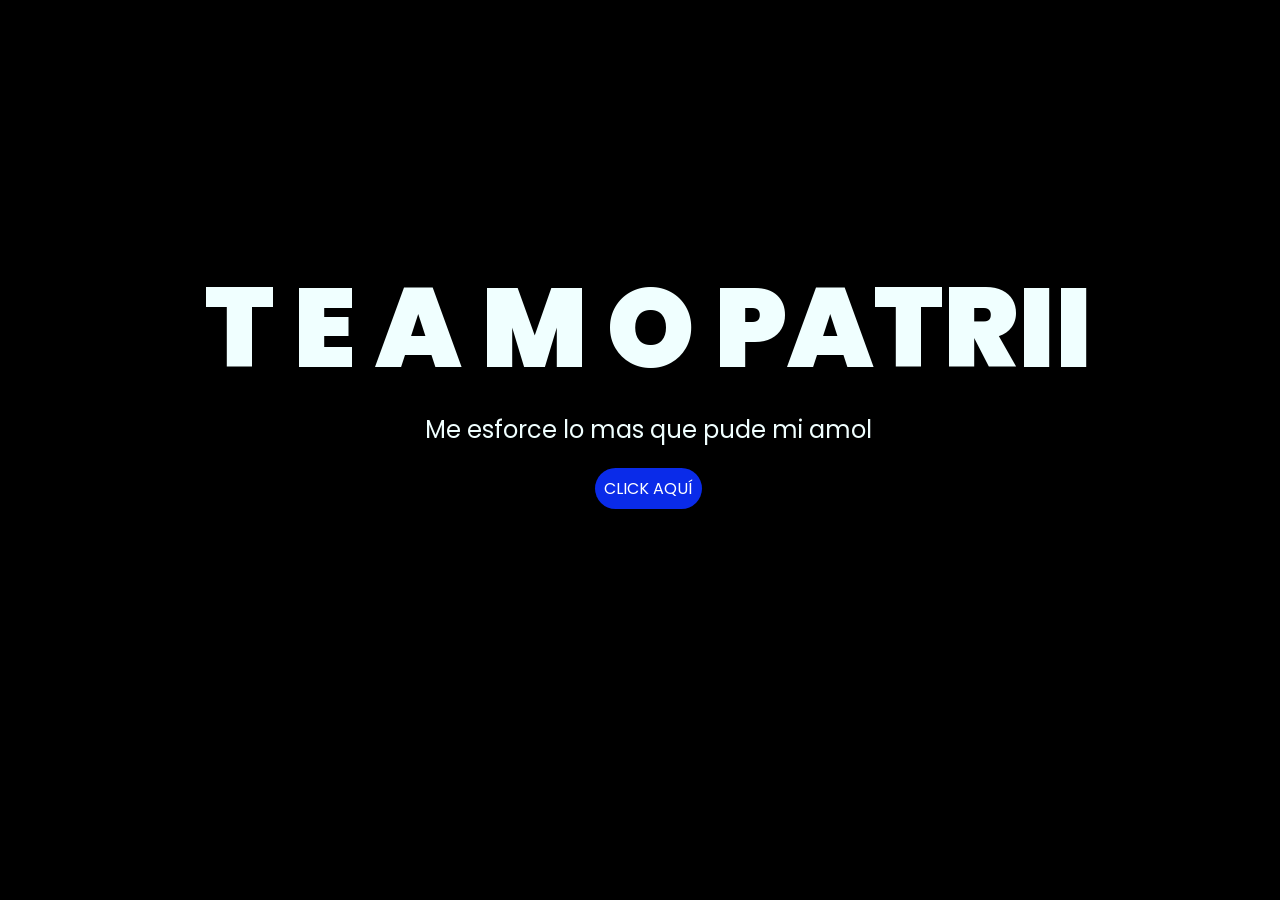
<file: index.html>
<!DOCTYPE html>
<html lang="es">

<head>
    <meta charset="UTF-8">
    <meta http-equiv="X-UA-Compatible" content="IE=edge">
    <meta name="viewport" content="width=device-width, initial-scale=1.0">
    <link rel="stylesheet" href="css/style.css">
    <link rel="icon" href="img/flowers.png" type="image/x-icon">
    <title>Flowers</title>
</head>

<body>
    <div class="greetings">
        <span>T</span>
        <span>E</span>
        <span>A</span>
        <span>M</span>
        <span>O</span>
        <span>PATRII</span>
    </div>
    <div class="description">
        <span>Me esforce lo mas que pude mi amol</span>
    </div>
    <div class="button">
        <button class="botones">
            <a href="flower.html" style="color: #fff;">CLICK AQUÍ</a>
        </button>
    </div>

</body>

</html>
</file>
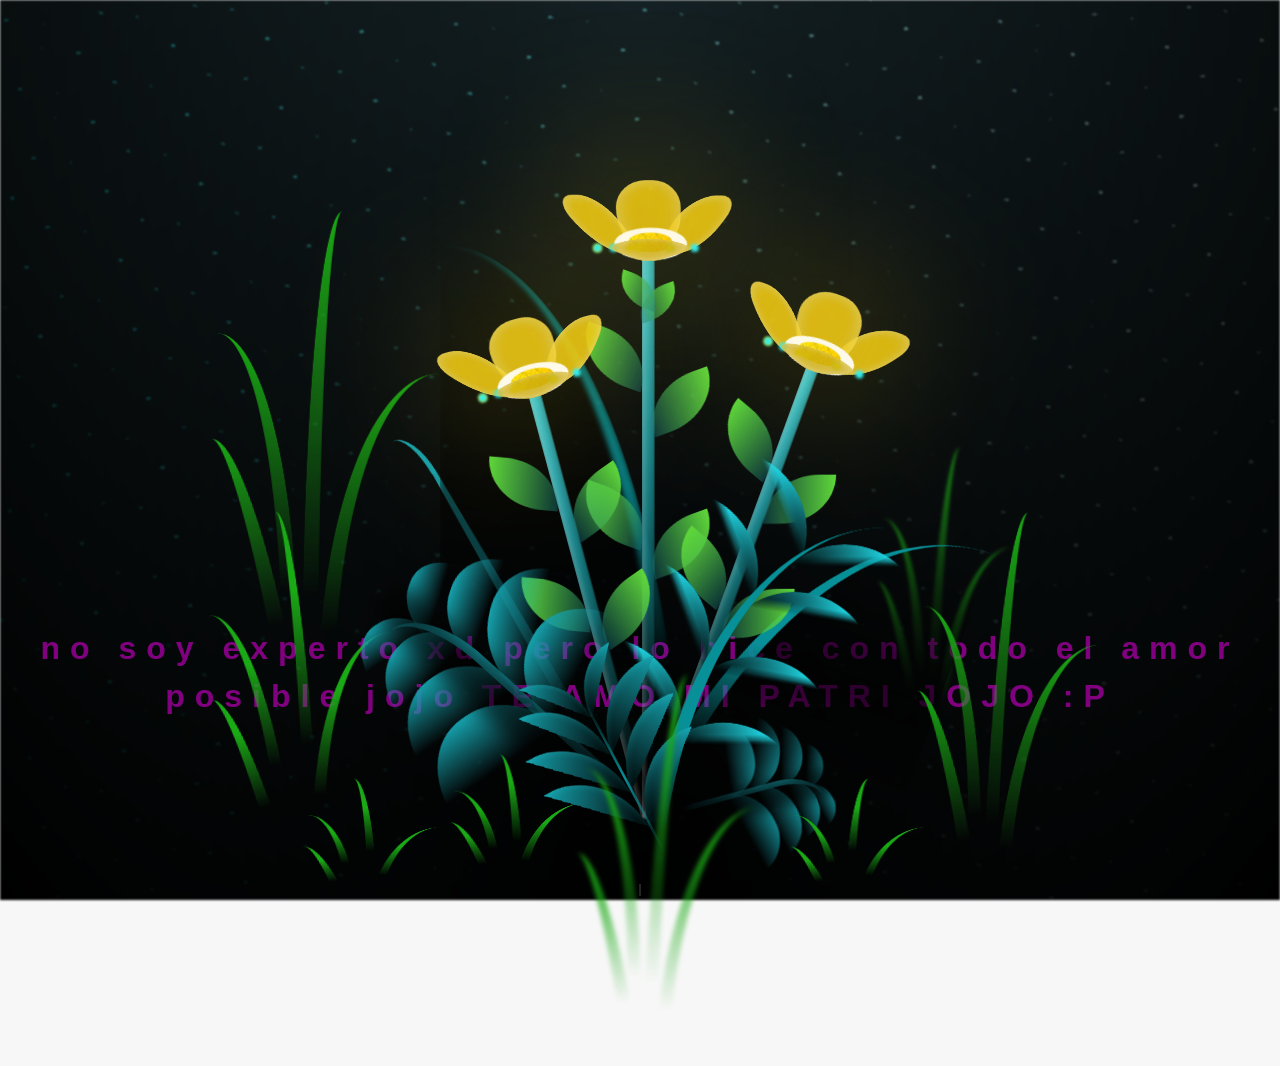
<file: flower.html>
l<!DOCTYPE html>
<html lang="es">
  <head>
    <meta charset="UTF-8" />
    <meta http-equiv="X-UA-Compatible" content="IE=edge" />
    <meta name="viewport" content="width=device-width, initial-scale=1.0" />
    <link rel="stylesheet" href="css/main.css" />
    <link rel="icon" href="img/flowers.png" type="image/x-icon" />
    <title>Flower</title>
  </head>
  <body class="container">
    <audio src="sound/ChristianBasso&HaienQiu-Flowers.mp3" autoplay></audio>
    <div id="lyrics">
     
    </div>
    <h1 class="titulo">no soy experto xd pero lo hice con todo el amor posible jojo TE AMO MI PATRI JOJO :P</h1>
  
    <div class="night"></div>
    <div class="flowers">
      <div class="flower flower--1">
        <div class="flower__leafs flower__leafs--1">
          <div class="flower__leaf flower__leaf--1"></div>
          <div class="flower__leaf flower__leaf--2"></div>
          <div class="flower__leaf flower__leaf--3"></div>
          <div class="flower__leaf flower__leaf--4"></div>
          <div class="flower__white-circle"></div>

          <div class="flower__light flower__light--1"></div>
          <div class="flower__light flower__light--2"></div>
          <div class="flower__light flower__light--3"></div>
          <div class="flower__light flower__light--4"></div>
          <div class="flower__light flower__light--5"></div>
          <div class="flower__light flower__light--6"></div>
          <div class="flower__light flower__light--7"></div>
          <div class="flower__light flower__light--8"></div>
        </div>
        <div class="flower__line">
          <div class="flower__line__leaf flower__line__leaf--1"></div>
          <div class="flower__line__leaf flower__line__leaf--2"></div>
          <div class="flower__line__leaf flower__line__leaf--3"></div>
          <div class="flower__line__leaf flower__line__leaf--4"></div>
          <div class="flower__line__leaf flower__line__leaf--5"></div>
          <div class="flower__line__leaf flower__line__leaf--6"></div>
        </div>
      </div>

      <div class="flower flower--2">
        <div class="flower__leafs flower__leafs--2">
          <div class="flower__leaf flower__leaf--1"></div>
          <div class="flower__leaf flower__leaf--2"></div>
          <div class="flower__leaf flower__leaf--3"></div>
          <div class="flower__leaf flower__leaf--4"></div>
          <div class="flower__white-circle"></div>

          <div class="flower__light flower__light--1"></div>
          <div class="flower__light flower__light--2"></div>
          <div class="flower__light flower__light--3"></div>
          <div class="flower__light flower__light--4"></div>
          <div class="flower__light flower__light--5"></div>
          <div class="flower__light flower__light--6"></div>
          <div class="flower__light flower__light--7"></div>
          <div class="flower__light flower__light--8"></div>
        </div>
        <div class="flower__line">
          <div class="flower__line__leaf flower__line__leaf--1"></div>
          <div class="flower__line__leaf flower__line__leaf--2"></div>
          <div class="flower__line__leaf flower__line__leaf--3"></div>
          <div class="flower__line__leaf flower__line__leaf--4"></div>
        </div>
      </div>

      <div class="flower flower--3">
        <div class="flower__leafs flower__leafs--3">
          <div class="flower__leaf flower__leaf--1"></div>
          <div class="flower__leaf flower__leaf--2"></div>
          <div class="flower__leaf flower__leaf--3"></div>
          <div class="flower__leaf flower__leaf--4"></div>
          <div class="flower__white-circle"></div>

          <div class="flower__light flower__light--1"></div>
          <div class="flower__light flower__light--2"></div>
          <div class="flower__light flower__light--3"></div>
          <div class="flower__light flower__light--4"></div>
          <div class="flower__light flower__light--5"></div>
          <div class="flower__light flower__light--6"></div>
          <div class="flower__light flower__light--7"></div>
          <div class="flower__light flower__light--8"></div>
        </div>
        <div class="flower__line">
          <div class="flower__line__leaf flower__line__leaf--1"></div>
          <div class="flower__line__leaf flower__line__leaf--2"></div>
          <div class="flower__line__leaf flower__line__leaf--3"></div>
          <div class="flower__line__leaf flower__line__leaf--4"></div>
        </div>
      </div>

      <div class="grow-ans" style="--d: 1.2s">
        <div class="flower__g-long">
          <div class="flower__g-long__top"></div>
          <div class="flower__g-long__bottom"></div>
        </div>
      </div>

      <div class="growing-grass">
        <div class="flower__grass flower__grass--1">
          <div class="flower__grass--top"></div>
          <div class="flower__grass--bottom"></div>
          <div class="flower__grass__leaf flower__grass__leaf--1"></div>
          <div class="flower__grass__leaf flower__grass__leaf--2"></div>
          <div class="flower__grass__leaf flower__grass__leaf--3"></div>
          <div class="flower__grass__leaf flower__grass__leaf--4"></div>
          <div class="flower__grass__leaf flower__grass__leaf--5"></div>
          <div class="flower__grass__leaf flower__grass__leaf--6"></div>
          <div class="flower__grass__leaf flower__grass__leaf--7"></div>
          <div class="flower__grass__leaf flower__grass__leaf--8"></div>
          <div class="flower__grass__overlay"></div>
        </div>
      </div>

      <div class="growing-grass">
        <div class="flower__grass flower__grass--2">
          <div class="flower__grass--top"></div>
          <div class="flower__grass--bottom"></div>
          <div class="flower__grass__leaf flower__grass__leaf--1"></div>
          <div class="flower__grass__leaf flower__grass__leaf--2"></div>
          <div class="flower__grass__leaf flower__grass__leaf--3"></div>
          <div class="flower__grass__leaf flower__grass__leaf--4"></div>
          <div class="flower__grass__leaf flower__grass__leaf--5"></div>
          <div class="flower__grass__leaf flower__grass__leaf--6"></div>
          <div class="flower__grass__leaf flower__grass__leaf--7"></div>
          <div class="flower__grass__leaf flower__grass__leaf--8"></div>
          <div class="flower__grass__overlay"></div>
        </div>
      </div>

      <div class="grow-ans" style="--d: 2.4s">
        <div class="flower__g-right flower__g-right--1">
          <div class="leaf"></div>
        </div>
      </div>

      <div class="grow-ans" style="--d: 2.8s">
        <div class="flower__g-right flower__g-right--2">
          <div class="leaf"></div>
        </div>
      </div>

      <div class="grow-ans" style="--d: 2.8s">
        <div class="flower__g-front">
          <div
            class="flower__g-front__leaf-wrapper flower__g-front__leaf-wrapper--1"
          >
            <div class="flower__g-front__leaf"></div>
          </div>
          <div
            class="flower__g-front__leaf-wrapper flower__g-front__leaf-wrapper--2"
          >
            <div class="flower__g-front__leaf"></div>
          </div>
          <div
            class="flower__g-front__leaf-wrapper flower__g-front__leaf-wrapper--3"
          >
            <div class="flower__g-front__leaf"></div>
          </div>
          <div
            class="flower__g-front__leaf-wrapper flower__g-front__leaf-wrapper--4"
          >
            <div class="flower__g-front__leaf"></div>
          </div>
          <div
            class="flower__g-front__leaf-wrapper flower__g-front__leaf-wrapper--5"
          >
            <div class="flower__g-front__leaf"></div>
          </div>
          <div
            class="flower__g-front__leaf-wrapper flower__g-front__leaf-wrapper--6"
          >
            <div class="flower__g-front__leaf"></div>
          </div>
          <div
            class="flower__g-front__leaf-wrapper flower__g-front__leaf-wrapper--7"
          >
            <div class="flower__g-front__leaf"></div>
          </div>
          <div
            class="flower__g-front__leaf-wrapper flower__g-front__leaf-wrapper--8"
          >
            <div class="flower__g-front__leaf"></div>
          </div>
          <div class="flower__g-front__line"></div>
        </div>
      </div>

      <div class="grow-ans" style="--d: 3.2s">
        <div class="flower__g-fr">
          <div class="leaf"></div>
          <div class="flower__g-fr__leaf flower__g-fr__leaf--1"></div>
          <div class="flower__g-fr__leaf flower__g-fr__leaf--2"></div>
          <div class="flower__g-fr__leaf flower__g-fr__leaf--3"></div>
          <div class="flower__g-fr__leaf flower__g-fr__leaf--4"></div>
          <div class="flower__g-fr__leaf flower__g-fr__leaf--5"></div>
          <div class="flower__g-fr__leaf flower__g-fr__leaf--6"></div>
          <div class="flower__g-fr__leaf flower__g-fr__leaf--7"></div>
          <div class="flower__g-fr__leaf flower__g-fr__leaf--8"></div>
        </div>
      </div>

      <div class="long-g long-g--0">
        <div class="grow-ans" style="--d: 3s">
          <div class="leaf leaf--0"></div>
        </div>
        <div class="grow-ans" style="--d: 2.2s">
          <div class="leaf leaf--1"></div>
        </div>
        <div class="grow-ans" style="--d: 3.4s">
          <div class="leaf leaf--2"></div>
        </div>
        <div class="grow-ans" style="--d: 3.6s">
          <div class="leaf leaf--3"></div>
        </div>
      </div>

      <div class="long-g long-g--1">
        <div class="grow-ans" style="--d: 3.6s">
          <div class="leaf leaf--0"></div>
        </div>
        <div class="grow-ans" style="--d: 3.8s">
          <div class="leaf leaf--1"></div>
        </div>
        <div class="grow-ans" style="--d: 4s">
          <div class="leaf leaf--2"></div>
        </div>
        <div class="grow-ans" style="--d: 4.2s">
          <div class="leaf leaf--3"></div>
        </div>
      </div>

      <div class="long-g long-g--2">
        <div class="grow-ans" style="--d: 4s">
          <div class="leaf leaf--0"></div>
        </div>
        <div class="grow-ans" style="--d: 4.2s">
          <div class="leaf leaf--1"></div>
        </div>
        <div class="grow-ans" style="--d: 4.4s">
          <div class="leaf leaf--2"></div>
        </div>
        <div class="grow-ans" style="--d: 4.6s">
          <div class="leaf leaf--3"></div>
        </div>
      </div>

      <div class="long-g long-g--3">
        <div class="grow-ans" style="--d: 4s">
          <div class="leaf leaf--0"></div>
        </div>
        <div class="grow-ans" style="--d: 4.2s">
          <div class="leaf leaf--1"></div>
        </div>
        <div class="grow-ans" style="--d: 3s">
          <div class="leaf leaf--2"></div>
        </div>
        <div class="grow-ans" style="--d: 3.6s">
          <div class="leaf leaf--3"></div>
        </div>
      </div>

      <div class="long-g long-g--4">
        <div class="grow-ans" style="--d: 4s">
          <div class="leaf leaf--0"></div>
        </div>
        <div class="grow-ans" style="--d: 4.2s">
          <div class="leaf leaf--1"></div>
        </div>
        <div class="grow-ans" style="--d: 3s">
          <div class="leaf leaf--2"></div>
        </div>
        <div class="grow-ans" style="--d: 3.6s">
          <div class="leaf leaf--3"></div>
        </div>
      </div>

      <div class="long-g long-g--5">
        <div class="grow-ans" style="--d: 4s">
          <div class="leaf leaf--0"></div>
        </div>
        <div class="grow-ans" style="--d: 4.2s">
          <div class="leaf leaf--1"></div>
        </div>
        <div class="grow-ans" style="--d: 3s">
          <div class="leaf leaf--2"></div>
        </div>
        <div class="grow-ans" style="--d: 3.6s">
          <div class="leaf leaf--3"></div>
        </div>
      </div>

      <div class="long-g long-g--6">
        <div class="grow-ans" style="--d: 4.2s">
          <div class="leaf leaf--0"></div>
        </div>
        <div class="grow-ans" style="--d: 4.4s">
          <div class="leaf leaf--1"></div>
        </div>
        <div class="grow-ans" style="--d: 4.6s">
          <div class="leaf leaf--2"></div>
        </div>
        <div class="grow-ans" style="--d: 4.8s">
          <div class="leaf leaf--3"></div>
        </div>
      </div>

      <div class="long-g long-g--7">
        <div class="grow-ans" style="--d: 3s">
          <div class="leaf leaf--0"></div>
        </div>
        <div class="grow-ans" style="--d: 3.2s">
          <div class="leaf leaf--1"></div>
        </div>
        <div class="grow-ans" style="--d: 3.5s">
          <div class="leaf leaf--2"></div>
        </div>
        <div class="grow-ans" style="--d: 3.6s">
          <div class="leaf leaf--3"></div>
        </div>
      </div>
    </div>
    <script src="anim.js"></script>
    <script src="main.js"></script>
  </body>
</html>
</file>
<file: css/style.css>
@import url('https://fonts.googleapis.com/css2?family=Poppins:ital,wght@0,500;1,900&display=swap');
*{
    font-family: 'Poppins',cursive;
}
body{
    color: azure;
    width: 100%;
    height: 82vh;
    display: flex;
    flex-direction: column;
    align-items: center;
    justify-content: center;
    background-color: black;
    /* padding-top: -30; */
}

.botones{
    padding: 9px;
    border-radius: 80px;
    background-color: transparent;
    border: none;
}

.botones a{
    background-color: #0a2be9;
    padding: 9px;
    border-radius: 80px;
    -webkit-border-radius: 80px;
    -moz-border-radius: 80px;
    -ms-border-radius: 80px;
    -o-border-radius: 80px;

}

.botones a:focus{
    background-color: rgb(50, 194, 194);
}

.greetings{
    font-size: 7rem;
    font-weight: 900;
}
.greetings > span{
    animation: glow 2.5s ease-in-out infinite;
}
@keyframes glow{
    0%, 100%{
        color: #fff;
        text-shadow: 0 0 12px #a741c0, 0 0 50px #a741c0, 0 0 100px #a741c0;
    }
    10%, 90%{
        color: #111;
        text-shadow: none;
    }
}
.greetings > span:nth-child(2){
    animation-delay: .2s ;
}
.greetings > span:nth-child(3){
    animation-delay: .4s ;
}
.greetings > span:nth-child(4){
    animation-delay: .6s;
}
.greetings > span:nth-child(5){
    animation-delay: .8s;
}
.greetings > span:nth-child(6){
    animation-delay: 1s;
}
.greetings > span:nth-child(7){
    animation-delay: 1.3s;
}
.greetings > span:nth-child(8){
    animation-delay: 1.5s;
}    
.greetings > span:nth-child(9){
    animation-delay: 1.7s;
}    
.description{
    font-size: 1.5rem;
    margin-bottom: 20px;
}

.button a{
    text-decoration: none;
    font-size: 1rem;
    color: #111;
}

@media screen and (max-width:574px){
    .greetings{
        display: block;
        font-size: 4rem;
        font-weight: 800;
        text-align: center;
    }
    .description{
        font-size: 2rem;
    }
    
    .button a{
        font-size: 1rem;
    }
}
</file>
<file: css/main.css>
*,
*::after,
*::before {
  padding: 0;
  margin: 0;
  box-sizing: border-box;
}

:root {
  --dark-color: #000;
}

body {
  display: flex;
  align-items: flex-end;
  justify-content: center;
  min-height: 100vh;
  background-color: var(--dark-color);
  overflow: hidden;
  perspective: 1000px;
}

#lyrics {
  font-size: 28px;
  font-family: "Franklin Gothic Medium", "Arial Narrow", Arial, sans-serif;
  color: white;
  position: absolute;
  margin-bottom: 20%;
  z-index: 1;
  font-weight: bold;
  letter-spacing: 4px;
}
@media only screen and (max-width: 600px) {
  /* Estilos específicos para dispositivos con un ancho máximo de 600px */
  #lyrics {
      font-size: 14px; /* Reduce el tamaño del texto para dispositivos más pequeños */
      margin-bottom: 530px;
      letter-spacing: 3px;
  }

}
.titulo {
  margin-bottom: 180px;
  font-family: "Arial Narrow", Arial, sans-serif;
  color: purple;
  position: absolute;
  font-weight: bold;
  letter-spacing: 10px;
  opacity: 0;
  animation: fadeIn 3s ease-in-out forwards;
  text-align: center;
}
@keyframes fadeIn {
  from {
    opacity: 0;
  }
  to {
    opacity: 1;
  }
}

.night {
  z-index: -1;
  position: absolute;
  left: 50%;
  top: 0;
  transform: translateX(-50%);
  width: 100%;
  height: 100%;
  filter: blur(0.1vmin);
  background-image: radial-gradient(
      ellipse at top,
      transparent 0%,
      var(--dark-color)
    ),
    radial-gradient(
      ellipse at bottom,
      var(--dark-color),
      rgba(145, 233, 255, 0.2)
    ),
    repeating-linear-gradient(
      220deg,
      rgb(0, 0, 0) 0px,
      rgb(0, 0, 0) 19px,
      transparent 19px,
      transparent 22px
    ),
    repeating-linear-gradient(
      189deg,
      rgb(0, 0, 0) 0px,
      rgb(0, 0, 0) 19px,
      transparent 19px,
      transparent 22px
    ),
    repeating-linear-gradient(
      148deg,
      rgb(0, 0, 0) 0px,
      rgb(0, 0, 0) 19px,
      transparent 19px,
      transparent 22px
    ),
    linear-gradient(90deg, rgb(0, 255, 250), rgb(240, 240, 240));
}

.flowers {
  position: relative;
  transform: scale(0.9);
  /*margin-bottom: 100px;
  */
}

@media only screen and (max-width: 600px) {
  /* Estilos específicos para dispositivos con un ancho máximo de 600px */
.flowers {
      font-size: 14px;
      margin-bottom: 35%;
      letter-spacing: 3px;
      transform: scale(1.0);
}

}

.flower {
  position: absolute;
  bottom: 10vmin;
  transform-origin: bottom center;
  z-index: 10;
  --fl-speed: 0.8s;
}
.flower--1 {
  -webkit-animation: moving-flower-1 4s linear infinite;
  animation: moving-flower-1 4s linear infinite;
}
.flower--1 .flower__line {
  height: 70vmin;
  -webkit-animation-delay: 0.3s;
  animation-delay: 0.3s;
}
.flower--1 .flower__line__leaf--1 {
  -webkit-animation: blooming-leaf-right var(--fl-speed) 1.6s backwards;
  animation: blooming-leaf-right var(--fl-speed) 1.6s backwards;
}
.flower--1 .flower__line__leaf--2 {
  -webkit-animation: blooming-leaf-right var(--fl-speed) 1.4s backwards;
  animation: blooming-leaf-right var(--fl-speed) 1.4s backwards;
}
.flower--1 .flower__line__leaf--3 {
  -webkit-animation: blooming-leaf-left var(--fl-speed) 1.2s backwards;
  animation: blooming-leaf-left var(--fl-speed) 1.2s backwards;
}
.flower--1 .flower__line__leaf--4 {
  -webkit-animation: blooming-leaf-left var(--fl-speed) 1s backwards;
  animation: blooming-leaf-left var(--fl-speed) 1s backwards;
}
.flower--1 .flower__line__leaf--5 {
  -webkit-animation: blooming-leaf-right var(--fl-speed) 1.8s backwards;
  animation: blooming-leaf-right var(--fl-speed) 1.8s backwards;
}
.flower--1 .flower__line__leaf--6 {
  -webkit-animation: blooming-leaf-left var(--fl-speed) 2s backwards;
  animation: blooming-leaf-left var(--fl-speed) 2s backwards;
}
.flower--2 {
  left: 50%;
  transform: rotate(20deg);
  -webkit-animation: moving-flower-2 4s linear infinite;
  animation: moving-flower-2 4s linear infinite;
}
.flower--2 .flower__line {
  height: 60vmin;
  -webkit-animation-delay: 0.6s;
  animation-delay: 0.6s;
}
.flower--2 .flower__line__leaf--1 {
  -webkit-animation: blooming-leaf-right var(--fl-speed) 1.9s backwards;
  animation: blooming-leaf-right var(--fl-speed) 1.9s backwards;
}
.flower--2 .flower__line__leaf--2 {
  -webkit-animation: blooming-leaf-right var(--fl-speed) 1.7s backwards;
  animation: blooming-leaf-right var(--fl-speed) 1.7s backwards;
}
.flower--2 .flower__line__leaf--3 {
  -webkit-animation: blooming-leaf-left var(--fl-speed) 1.5s backwards;
  animation: blooming-leaf-left var(--fl-speed) 1.5s backwards;
}
.flower--2 .flower__line__leaf--4 {
  -webkit-animation: blooming-leaf-left var(--fl-speed) 1.3s backwards;
  animation: blooming-leaf-left var(--fl-speed) 1.3s backwards;
}
.flower--3 {
  left: 50%;
  transform: rotate(-15deg);
  -webkit-animation: moving-flower-3 4s linear infinite;
  animation: moving-flower-3 4s linear infinite;
}
.flower--3 .flower__line {
  -webkit-animation-delay: 0.9s;
  animation-delay: 0.9s;
}
.flower--3 .flower__line__leaf--1 {
  -webkit-animation: blooming-leaf-right var(--fl-speed) 2.5s backwards;
  animation: blooming-leaf-right var(--fl-speed) 2.5s backwards;
}
.flower--3 .flower__line__leaf--2 {
  -webkit-animation: blooming-leaf-right var(--fl-speed) 2.3s backwards;
  animation: blooming-leaf-right var(--fl-speed) 2.3s backwards;
}
.flower--3 .flower__line__leaf--3 {
  -webkit-animation: blooming-leaf-left var(--fl-speed) 2.1s backwards;
  animation: blooming-leaf-left var(--fl-speed) 2.1s backwards;
}
.flower--3 .flower__line__leaf--4 {
  -webkit-animation: blooming-leaf-left var(--fl-speed) 1.9s backwards;
  animation: blooming-leaf-left var(--fl-speed) 1.9s backwards;
}
.flower__leafs {
  position: relative;
  -webkit-animation: blooming-flower 2s backwards;
  animation: blooming-flower 2s backwards;
}
.flower__leafs--1 {
  -webkit-animation-delay: 1.1s;
  animation-delay: 1.1s;
}
.flower__leafs--2 {
  -webkit-animation-delay: 1.4s;
  animation-delay: 1.4s;
}
.flower__leafs--3 {
  -webkit-animation-delay: 1.7s;
  animation-delay: 1.7s;
}
.flower__leafs::after {
  content: "";
  position: absolute;
  left: 0;
  top: 0;
  transform: translate(-50%, -100%);
  width: 8vmin;
  height: 8vmin;
  background-color: #EDC711;
  /* background-color: #e148dd; */
  filter: blur(10vmin);
}
.flower__leaf {
  position: absolute;
  bottom: 0;
  left: 50%;
  width: 8vmin;
  height: 11vmin;
  border-radius: 51% 49% 47% 53%/44% 45% 55% 69%;
  background-color: #EDC711;
  background-color: #EDC711;
  transform-origin: bottom center;
  opacity: 0.9;
  box-shadow: inset 0 0 2vmin rgba(255, 255, 255, 0.5);
}
.flower__leaf--1 {
  transform: translate(-10%, 1%) rotateY(40deg) rotateX(-50deg);
}
.flower__leaf--2 {
  transform: translate(-50%, -4%) rotateX(40deg);
}
.flower__leaf--3 {
  transform: translate(-90%, 0%) rotateY(45deg) rotateX(50deg);
}
.flower__leaf--4 {
  width: 8vmin;
  height: 8vmin;
  transform-origin: bottom left;
  border-radius: 4vmin 10vmin 4vmin 4vmin;
  transform: translate(0%, 18%) rotateX(70deg) rotate(-43deg);
  background-color: #CCAA0C;
  z-index: 1;
  opacity: 0.8;
}
.flower__white-circle {
  position: absolute;
  left: -3.5vmin;
  top: -3vmin;
  width: 9vmin;
  height: 4vmin;
  border-radius: 50%;
  background-color: #fff;
}
.flower__white-circle::after {
  content: "";
  position: absolute;
  left: 50%;
  top: 45%;
  transform: translate(-50%, -50%);
  width: 60%;
  height: 60%;
  border-radius: inherit;
  background-image: repeating-linear-gradient(
      135deg,
      rgba(0, 0, 0, 0.03) 0px,
      rgba(0, 0, 0, 0.03) 1px,
      transparent 1px,
      transparent 12px
    ),
    repeating-linear-gradient(
      45deg,
      rgba(0, 0, 0, 0.03) 0px,
      rgba(0, 0, 0, 0.03) 1px,
      transparent 1px,
      transparent 12px
    ),
    repeating-linear-gradient(
      67.5deg,
      rgba(0, 0, 0, 0.03) 0px,
      rgba(0, 0, 0, 0.03) 1px,
      transparent 1px,
      transparent 12px
    ),
    repeating-linear-gradient(
      135deg,
      rgba(0, 0, 0, 0.03) 0px,
      rgba(0, 0, 0, 0.03) 1px,
      transparent 1px,
      transparent 12px
    ),
    repeating-linear-gradient(
      45deg,
      rgba(0, 0, 0, 0.03) 0px,
      rgba(0, 0, 0, 0.03) 1px,
      transparent 1px,
      transparent 12px
    ),
    repeating-linear-gradient(
      112.5deg,
      rgba(0, 0, 0, 0.03) 0px,
      rgba(0, 0, 0, 0.03) 1px,
      transparent 1px,
      transparent 12px
    ),
    repeating-linear-gradient(
      112.5deg,
      rgba(0, 0, 0, 0.03) 0px,
      rgba(0, 0, 0, 0.03) 1px,
      transparent 1px,
      transparent 12px
    ),
    repeating-linear-gradient(
      45deg,
      rgba(0, 0, 0, 0.03) 0px,
      rgba(0, 0, 0, 0.03) 1px,
      transparent 1px,
      transparent 12px
    ),
    repeating-linear-gradient(
      22.5deg,
      rgba(0, 0, 0, 0.03) 0px,
      rgba(0, 0, 0, 0.03) 1px,
      transparent 1px,
      transparent 12px
    ),
    repeating-linear-gradient(
      45deg,
      rgba(0, 0, 0, 0.03) 0px,
      rgba(0, 0, 0, 0.03) 1px,
      transparent 1px,
      transparent 12px
    ),
    repeating-linear-gradient(
      22.5deg,
      rgba(0, 0, 0, 0.03) 0px,
      rgba(0, 0, 0, 0.03) 1px,
      transparent 1px,
      transparent 12px
    ),
    repeating-linear-gradient(
      135deg,
      rgba(0, 0, 0, 0.03) 0px,
      rgba(0, 0, 0, 0.03) 1px,
      transparent 1px,
      transparent 12px
    ),
    repeating-linear-gradient(
      157.5deg,
      rgba(0, 0, 0, 0.03) 0px,
      rgba(0, 0, 0, 0.03) 1px,
      transparent 1px,
      transparent 12px
    ),
    repeating-linear-gradient(
      67.5deg,
      rgba(0, 0, 0, 0.03) 0px,
      rgba(0, 0, 0, 0.03) 1px,
      transparent 1px,
      transparent 12px
    ),
    repeating-linear-gradient(
      67.5deg,
      rgba(0, 0, 0, 0.03) 0px,
      rgba(0, 0, 0, 0.03) 1px,
      transparent 1px,
      transparent 12px
    ),
    linear-gradient(90deg, rgb(255, 235, 18), rgb(255, 206, 0));
}
.flower__line {
  height: 55vmin;
  width: 1.5vmin;
  background-image: linear-gradient(
      to left,
      rgba(0, 0, 0, 0.2),
      transparent,
      rgba(255, 255, 255, 0.2)
    ),
    linear-gradient(to top, transparent 10%, #14757a, #39c6d6);
  box-shadow: inset 0 0 2px rgba(0, 0, 0, 0.5);
  -webkit-animation: grow-flower-tree 4s backwards;
  animation: grow-flower-tree 4s backwards;
}
.flower__line__leaf {
  --w: 7vmin;
  --h: calc(var(--w) + 2vmin);
  position: absolute;
  top: 20%;
  left: 90%;
  width: var(--w);
  height: var(--h);
  border-top-right-radius: var(--h);
  border-bottom-left-radius: var(--h);
  background-image: linear-gradient(to top, rgba(20, 117, 122, 0.4), #5ed639);
}
.flower__line__leaf--1 {
  transform: rotate(70deg) rotateY(30deg);
}
.flower__line__leaf--2 {
  top: 45%;
  transform: rotate(70deg) rotateY(30deg);
}
.flower__line__leaf--3,
.flower__line__leaf--4,
.flower__line__leaf--6 {
  border-top-right-radius: 0;
  border-bottom-left-radius: 0;
  border-top-left-radius: var(--h);
  border-bottom-right-radius: var(--h);
  left: -460%;
  top: 12%;
  transform: rotate(-70deg) rotateY(30deg);
}
.flower__line__leaf--4 {
  top: 40%;
}
.flower__line__leaf--5 {
  top: 0;
  transform-origin: left;
  transform: rotate(70deg) rotateY(30deg) scale(0.6);
}
.flower__line__leaf--6 {
  top: -2%;
  left: -450%;
  transform-origin: right;
  transform: rotate(-70deg) rotateY(30deg) scale(0.6);
}
.flower__light {
  position: absolute;
  bottom: 0vmin;
  width: 1vmin;
  height: 1vmin;
  background-color: rgb(255, 251, 0);
  border-radius: 50%;
  filter: blur(0.2vmin);
  -webkit-animation: light-ans 4s linear infinite backwards;
  animation: light-ans 4s linear infinite backwards;
}
.flower__light:nth-child(odd) {
  background-color: #23f0ff;
}
.flower__light--1 {
  left: -2vmin;
  -webkit-animation-delay: 1s;
  animation-delay: 1s;
}
.flower__light--2 {
  left: 3vmin;
  -webkit-animation-delay: 0.5s;
  animation-delay: 0.5s;
}
.flower__light--3 {
  left: -6vmin;
  -webkit-animation-delay: 0.3s;
  animation-delay: 0.3s;
}
.flower__light--4 {
  left: 6vmin;
  -webkit-animation-delay: 0.9s;
  animation-delay: 0.9s;
}
.flower__light--5 {
  left: -1vmin;
  -webkit-animation-delay: 1.5s;
  animation-delay: 1.5s;
}
.flower__light--6 {
  left: -4vmin;
  -webkit-animation-delay: 3s;
  animation-delay: 3s;
}
.flower__light--7 {
  left: 3vmin;
  -webkit-animation-delay: 2s;
  animation-delay: 2s;
}
.flower__light--8 {
  left: -6vmin;
  -webkit-animation-delay: 3.5s;
  animation-delay: 3.5s;
}
.flower__grass {
  --c: #159faa;
  --line-w: 1.5vmin;
  position: absolute;
  bottom: 12vmin;
  left: -7vmin;
  display: flex;
  flex-direction: column;
  align-items: flex-end;
  z-index: 20;
  transform-origin: bottom center;
  transform: rotate(-48deg) rotateY(40deg);
}
.flower__grass--1 {
  -webkit-animation: moving-grass 2s linear infinite;
  animation: moving-grass 2s linear infinite;
}
.flower__grass--2 {
  left: 2vmin;
  bottom: 10vmin;
  transform: scale(0.5) rotate(75deg) rotateX(10deg) rotateY(-200deg);
  opacity: 0.8;
  z-index: 0;
  -webkit-animation: moving-grass--2 1.5s linear infinite;
  animation: moving-grass--2 1.5s linear infinite;
}
.flower__grass--top {
  width: 7vmin;
  height: 10vmin;
  border-top-right-radius: 100%;
  border-right: var(--line-w) solid var(--c);
  transform-origin: bottom center;
  transform: rotate(-2deg);
}
.flower__grass--bottom {
  margin-top: -2px;
  width: var(--line-w);
  height: 25vmin;
  background-image: linear-gradient(to top, transparent, var(--c));
}
.flower__grass__leaf {
  --size: 10vmin;
  position: absolute;
  width: calc(var(--size) * 2.1);
  height: var(--size);
  border-top-left-radius: var(--size);
  border-top-right-radius: var(--size);
  background-image: linear-gradient(
    to top,
    transparent,
    transparent 30%,
    var(--c)
  );
  z-index: 100;
}
.flower__grass__leaf--1 {
  top: -6%;
  left: 30%;
  --size: 6vmin;
  transform: rotate(-20deg);
  -webkit-animation: growing-grass-ans--1 2s 2.6s backwards;
  animation: growing-grass-ans--1 2s 2.6s backwards;
}
@-webkit-keyframes growing-grass-ans--1 {
  0% {
    transform-origin: bottom left;
    transform: rotate(-20deg) scale(0);
  }
}
@keyframes growing-grass-ans--1 {
  0% {
    transform-origin: bottom left;
    transform: rotate(-20deg) scale(0);
  }
}
.flower__grass__leaf--2 {
  top: -5%;
  left: -110%;
  --size: 6vmin;
  transform: rotate(10deg);
  -webkit-animation: growing-grass-ans--2 2s 2.4s linear backwards;
  animation: growing-grass-ans--2 2s 2.4s linear backwards;
}
@-webkit-keyframes growing-grass-ans--2 {
  0% {
    transform-origin: bottom right;
    transform: rotate(10deg) scale(0);
  }
}
@keyframes growing-grass-ans--2 {
  0% {
    transform-origin: bottom right;
    transform: rotate(10deg) scale(0);
  }
}
.flower__grass__leaf--3 {
  top: 5%;
  left: 60%;
  --size: 8vmin;
  transform: rotate(-18deg) rotateX(-20deg);
  -webkit-animation: growing-grass-ans--3 2s 2.2s linear backwards;
  animation: growing-grass-ans--3 2s 2.2s linear backwards;
}
@-webkit-keyframes growing-grass-ans--3 {
  0% {
    transform-origin: bottom left;
    transform: rotate(-18deg) rotateX(-20deg) scale(0);
  }
}
@keyframes growing-grass-ans--3 {
  0% {
    transform-origin: bottom left;
    transform: rotate(-18deg) rotateX(-20deg) scale(0);
  }
}
.flower__grass__leaf--4 {
  top: 6%;
  left: -135%;
  --size: 8vmin;
  transform: rotate(2deg);
  -webkit-animation: growing-grass-ans--4 2s 2s linear backwards;
  animation: growing-grass-ans--4 2s 2s linear backwards;
}
@-webkit-keyframes growing-grass-ans--4 {
  0% {
    transform-origin: bottom right;
    transform: rotate(2deg) scale(0);
  }
}
@keyframes growing-grass-ans--4 {
  0% {
    transform-origin: bottom right;
    transform: rotate(2deg) scale(0);
  }
}
.flower__grass__leaf--5 {
  top: 20%;
  left: 60%;
  --size: 10vmin;
  transform: rotate(-24deg) rotateX(-20deg);
  -webkit-animation: growing-grass-ans--5 2s 1.8s linear backwards;
  animation: growing-grass-ans--5 2s 1.8s linear backwards;
}
@-webkit-keyframes growing-grass-ans--5 {
  0% {
    transform-origin: bottom left;
    transform: rotate(-24deg) rotateX(-20deg) scale(0);
  }
}
@keyframes growing-grass-ans--5 {
  0% {
    transform-origin: bottom left;
    transform: rotate(-24deg) rotateX(-20deg) scale(0);
  }
}
.flower__grass__leaf--6 {
  top: 22%;
  left: -180%;
  --size: 10vmin;
  transform: rotate(10deg);
  -webkit-animation: growing-grass-ans--6 2s 1.6s linear backwards;
  animation: growing-grass-ans--6 2s 1.6s linear backwards;
}
@-webkit-keyframes growing-grass-ans--6 {
  0% {
    transform-origin: bottom right;
    transform: rotate(10deg) scale(0);
  }
}
@keyframes growing-grass-ans--6 {
  0% {
    transform-origin: bottom right;
    transform: rotate(10deg) scale(0);
  }
}
.flower__grass__leaf--7 {
  top: 39%;
  left: 70%;
  --size: 10vmin;
  transform: rotate(-10deg);
  -webkit-animation: growing-grass-ans--7 2s 1.4s linear backwards;
  animation: growing-grass-ans--7 2s 1.4s linear backwards;
}
@-webkit-keyframes growing-grass-ans--7 {
  0% {
    transform-origin: bottom left;
    transform: rotate(-10deg) scale(0);
  }
}
@keyframes growing-grass-ans--7 {
  0% {
    transform-origin: bottom left;
    transform: rotate(-10deg) scale(0);
  }
}
.flower__grass__leaf--8 {
  top: 40%;
  left: -215%;
  --size: 11vmin;
  transform: rotate(10deg);
  -webkit-animation: growing-grass-ans--8 2s 1.2s linear backwards;
  animation: growing-grass-ans--8 2s 1.2s linear backwards;
}
@-webkit-keyframes growing-grass-ans--8 {
  0% {
    transform-origin: bottom right;
    transform: rotate(10deg) scale(0);
  }
}
@keyframes growing-grass-ans--8 {
  0% {
    transform-origin: bottom right;
    transform: rotate(10deg) scale(0);
  }
}
.flower__grass__overlay {
  position: absolute;
  top: -10%;
  right: 0%;
  width: 100%;
  height: 100%;
  background-color: rgba(0, 0, 0, 0.6);
  filter: blur(1.5vmin);
  z-index: 100;
}
.flower__g-long {
  --w: 2vmin;
  --h: 6vmin;
  --c: #159faa;
  position: absolute;
  bottom: 10vmin;
  left: -3vmin;
  transform-origin: bottom center;
  transform: rotate(-30deg) rotateY(-20deg);
  display: flex;
  flex-direction: column;
  align-items: flex-end;
  -webkit-animation: flower-g-long-ans 3s linear infinite;
  animation: flower-g-long-ans 3s linear infinite;
}
@-webkit-keyframes flower-g-long-ans {
  0%,
  100% {
    transform: rotate(-30deg) rotateY(-20deg);
  }
  50% {
    transform: rotate(-32deg) rotateY(-20deg);
  }
}
@keyframes flower-g-long-ans {
  0%,
  100% {
    transform: rotate(-30deg) rotateY(-20deg);
  }
  50% {
    transform: rotate(-32deg) rotateY(-20deg);
  }
}
.flower__g-long__top {
  top: calc(var(--h) * -1);
  width: calc(var(--w) + 1vmin);
  height: var(--h);
  border-top-right-radius: 100%;
  border-right: 0.7vmin solid var(--c);
  transform: translate(-0.7vmin, 1vmin);
}
.flower__g-long__bottom {
  width: var(--w);
  height: 50vmin;
  transform-origin: bottom center;
  background-image: linear-gradient(to top, transparent 30%, var(--c));
  box-shadow: inset 0 0 2px rgba(0, 0, 0, 0.5);
  -webkit-clip-path: polygon(35% 0, 65% 1%, 100% 100%, 0% 100%);
  clip-path: polygon(35% 0, 65% 1%, 100% 100%, 0% 100%);
}
.flower__g-right {
  position: absolute;
  bottom: 6vmin;
  left: -2vmin;
  transform-origin: bottom left;
  transform: rotate(20deg);
}
.flower__g-right .leaf {
  width: 30vmin;
  height: 50vmin;
  border-top-left-radius: 100%;
  border-left: 2vmin solid #079097;
  background-image: linear-gradient(
    to bottom,
    transparent,
    var(--dark-color) 60%
  );
  -webkit-mask-image: linear-gradient(to top, transparent 30%, #079097 60%);
}
.flower__g-right--1 {
  -webkit-animation: flower-g-right-ans 2.5s linear infinite;
  animation: flower-g-right-ans 2.5s linear infinite;
}
.flower__g-right--2 {
  left: 5vmin;
  transform: rotateY(-180deg);
  -webkit-animation: flower-g-right-ans--2 3s linear infinite;
  animation: flower-g-right-ans--2 3s linear infinite;
}
.flower__g-right--2 .leaf {
  height: 75vmin;
  filter: blur(0.3vmin);
  opacity: 0.8;
}
@-webkit-keyframes flower-g-right-ans {
  0%,
  100% {
    transform: rotate(20deg);
  }
  50% {
    transform: rotate(24deg) rotateX(-20deg);
  }
}
@keyframes flower-g-right-ans {
  0%,
  100% {
    transform: rotate(20deg);
  }
  50% {
    transform: rotate(24deg) rotateX(-20deg);
  }
}
@-webkit-keyframes flower-g-right-ans--2 {
  0%,
  100% {
    transform: rotateY(-180deg) rotate(0deg) rotateX(-20deg);
  }
  50% {
    transform: rotateY(-180deg) rotate(6deg) rotateX(-20deg);
  }
}
@keyframes flower-g-right-ans--2 {
  0%,
  100% {
    transform: rotateY(-180deg) rotate(0deg) rotateX(-20deg);
  }
  50% {
    transform: rotateY(-180deg) rotate(6deg) rotateX(-20deg);
  }
}
.flower__g-front {
  position: absolute;
  bottom: 6vmin;
  left: 2.5vmin;
  z-index: 100;
  transform-origin: bottom center;
  transform: rotate(-28deg) rotateY(30deg) scale(1.04);
  -webkit-animation: flower__g-front-ans 2s linear infinite;
  animation: flower__g-front-ans 2s linear infinite;
}
@-webkit-keyframes flower__g-front-ans {
  0%,
  100% {
    transform: rotate(-28deg) rotateY(30deg) scale(1.04);
  }
  50% {
    transform: rotate(-35deg) rotateY(40deg) scale(1.04);
  }
}
@keyframes flower__g-front-ans {
  0%,
  100% {
    transform: rotate(-28deg) rotateY(30deg) scale(1.04);
  }
  50% {
    transform: rotate(-35deg) rotateY(40deg) scale(1.04);
  }
}
.flower__g-front__line {
  width: 0.3vmin;
  height: 20vmin;
  background-image: linear-gradient(
    to top,
    transparent,
    #079097,
    transparent 100%
  );
  position: relative;
}
.flower__g-front__leaf-wrapper {
  position: absolute;
  top: 0;
  left: 0;
  transform-origin: bottom left;
  transform: rotate(10deg);
}
.flower__g-front__leaf-wrapper:nth-child(even) {
  left: 0vmin;
  transform: rotateY(-180deg) rotate(5deg);
  -webkit-animation: flower__g-front__leaf-left-ans 1s ease-in backwards;
  animation: flower__g-front__leaf-left-ans 1s ease-in backwards;
}
.flower__g-front__leaf-wrapper:nth-child(odd) {
  -webkit-animation: flower__g-front__leaf-ans 1s ease-in backwards;
  animation: flower__g-front__leaf-ans 1s ease-in backwards;
}
.flower__g-front__leaf-wrapper--1 {
  top: -8vmin;
  transform: scale(0.7);
  -webkit-animation: flower__g-front__leaf-ans 1s 5.5s ease-in backwards !important;
  animation: flower__g-front__leaf-ans 1s 5.5s ease-in backwards !important;
}
.flower__g-front__leaf-wrapper--2 {
  top: -8vmin;
  transform: rotateY(-180deg) scale(0.7) !important;
  -webkit-animation: flower__g-front__leaf-left-ans-2 1s 4.6s ease-in backwards !important;
  animation: flower__g-front__leaf-left-ans-2 1s 4.6s ease-in backwards !important;
}
.flower__g-front__leaf-wrapper--3 {
  top: -3vmin;
  -webkit-animation: flower__g-front__leaf-ans 1s 4.6s ease-in backwards;
  animation: flower__g-front__leaf-ans 1s 4.6s ease-in backwards;
}
.flower__g-front__leaf-wrapper--4 {
  top: -3vmin;
  transform: rotateY(-180deg) scale(0.9) !important;
  -webkit-animation: flower__g-front__leaf-left-ans-2 1s 4.6s ease-in backwards !important;
  animation: flower__g-front__leaf-left-ans-2 1s 4.6s ease-in backwards !important;
}
@-webkit-keyframes flower__g-front__leaf-left-ans-2 {
  0% {
    transform: rotateY(-180deg) scale(0);
  }
}
@keyframes flower__g-front__leaf-left-ans-2 {
  0% {
    transform: rotateY(-180deg) scale(0);
  }
}
.flower__g-front__leaf-wrapper--5,
.flower__g-front__leaf-wrapper--6 {
  top: 2vmin;
}
.flower__g-front__leaf-wrapper--7,
.flower__g-front__leaf-wrapper--8 {
  top: 6.5vmin;
}
.flower__g-front__leaf-wrapper--2 {
  -webkit-animation-delay: 5.2s !important;
  animation-delay: 5.2s !important;
}
.flower__g-front__leaf-wrapper--3 {
  -webkit-animation-delay: 4.9s !important;
  animation-delay: 4.9s !important;
}
.flower__g-front__leaf-wrapper--5 {
  -webkit-animation-delay: 4.3s !important;
  animation-delay: 4.3s !important;
}
.flower__g-front__leaf-wrapper--6 {
  -webkit-animation-delay: 4.1s !important;
  animation-delay: 4.1s !important;
}
.flower__g-front__leaf-wrapper--7 {
  -webkit-animation-delay: 3.8s !important;
  animation-delay: 3.8s !important;
}
.flower__g-front__leaf-wrapper--8 {
  -webkit-animation-delay: 3.5s !important;
  animation-delay: 3.5s !important;
}
@-webkit-keyframes flower__g-front__leaf-ans {
  0% {
    transform: rotate(10deg) scale(0);
  }
}
@keyframes flower__g-front__leaf-ans {
  0% {
    transform: rotate(10deg) scale(0);
  }
}
@-webkit-keyframes flower__g-front__leaf-left-ans {
  0% {
    transform: rotateY(-180deg) rotate(5deg) scale(0);
  }
}
@keyframes flower__g-front__leaf-left-ans {
  0% {
    transform: rotateY(-180deg) rotate(5deg) scale(0);
  }
}
.flower__g-front__leaf {
  width: 10vmin;
  height: 10vmin;
  border-radius: 100% 0% 0% 100%/100% 100% 0% 0%;
  box-shadow: inset 0 2px 1vmin hsla(184deg, 97%, 58%, 0.2);
  background-image: linear-gradient(
      to bottom left,
      transparent,
      var(--dark-color)
    ),
    linear-gradient(to bottom right, #159faa 50%, transparent 50%, transparent);
  -webkit-mask-image: linear-gradient(
    to bottom right,
    #159faa 50%,
    transparent 50%,
    transparent
  );
  mask-image: linear-gradient(
    to bottom right,
    #159faa 50%,
    transparent 50%,
    transparent
  );
}
.flower__g-fr {
  position: absolute;
  bottom: -4vmin;
  left: vmin;
  transform-origin: bottom left;
  z-index: 10;
  -webkit-animation: flower__g-fr-ans 2s linear infinite;
  animation: flower__g-fr-ans 2s linear infinite;
}
@-webkit-keyframes flower__g-fr-ans {
  0%,
  100% {
    transform: rotate(2deg);
  }
  50% {
    transform: rotate(4deg);
  }
}
@keyframes flower__g-fr-ans {
  0%,
  100% {
    transform: rotate(2deg);
  }
  50% {
    transform: rotate(4deg);
  }
}
.flower__g-fr .leaf {
  width: 30vmin;
  height: 50vmin;
  border-top-left-radius: 100%;
  border-left: 2vmin solid #079097;
  -webkit-mask-image: linear-gradient(to top, transparent 25%, #079097 50%);
  position: relative;
  z-index: 1;
}
.flower__g-fr__leaf {
  position: absolute;
  top: 0;
  left: 0;
  width: 10vmin;
  height: 10vmin;
  border-radius: 100% 0% 0% 100%/100% 100% 0% 0%;
  box-shadow: inset 0 2px 1vmin hsla(184deg, 97%, 58%, 0.2);
  background-image: linear-gradient(
      to bottom left,
      transparent,
      var(--dark-color) 98%
    ),
    linear-gradient(to bottom right, #23f0ff 45%, transparent 50%, transparent);
  -webkit-mask-image: linear-gradient(
    135deg,
    #159faa 40%,
    transparent 50%,
    transparent
  );
}
.flower__g-fr__leaf--1 {
  left: 20vmin;
  transform: rotate(45deg);
  -webkit-animation: flower__g-fr-leaft-ans-1 0.5s 5.2s linear backwards;
  animation: flower__g-fr-leaft-ans-1 0.5s 5.2s linear backwards;
}
@-webkit-keyframes flower__g-fr-leaft-ans-1 {
  0% {
    transform-origin: left;
    transform: rotate(45deg) scale(0);
  }
}
@keyframes flower__g-fr-leaft-ans-1 {
  0% {
    transform-origin: left;
    transform: rotate(45deg) scale(0);
  }
}
.flower__g-fr__leaf--2 {
  left: 12vmin;
  top: -7vmin;
  transform: rotate(25deg) rotateY(-180deg);
  -webkit-animation: flower__g-fr-leaft-ans-6 0.5s 5s linear backwards;
  animation: flower__g-fr-leaft-ans-6 0.5s 5s linear backwards;
}
.flower__g-fr__leaf--3 {
  left: 15vmin;
  top: 6vmin;
  transform: rotate(55deg);
  -webkit-animation: flower__g-fr-leaft-ans-5 0.5s 4.8s linear backwards;
  animation: flower__g-fr-leaft-ans-5 0.5s 4.8s linear backwards;
}
.flower__g-fr__leaf--4 {
  left: 6vmin;
  top: -2vmin;
  transform: rotate(25deg) rotateY(-180deg);
  -webkit-animation: flower__g-fr-leaft-ans-6 0.5s 4.6s linear backwards;
  animation: flower__g-fr-leaft-ans-6 0.5s 4.6s linear backwards;
}
.flower__g-fr__leaf--5 {
  left: 10vmin;
  top: 14vmin;
  transform: rotate(55deg);
  -webkit-animation: flower__g-fr-leaft-ans-5 0.5s 4.4s linear backwards;
  animation: flower__g-fr-leaft-ans-5 0.5s 4.4s linear backwards;
}
@-webkit-keyframes flower__g-fr-leaft-ans-5 {
  0% {
    transform-origin: left;
    transform: rotate(55deg) scale(0);
  }
}
@keyframes flower__g-fr-leaft-ans-5 {
  0% {
    transform-origin: left;
    transform: rotate(55deg) scale(0);
  }
}
.flower__g-fr__leaf--6 {
  left: 0vmin;
  top: 6vmin;
  transform: rotate(25deg) rotateY(-180deg);
  -webkit-animation: flower__g-fr-leaft-ans-6 0.5s 4.2s linear backwards;
  animation: flower__g-fr-leaft-ans-6 0.5s 4.2s linear backwards;
}
@-webkit-keyframes flower__g-fr-leaft-ans-6 {
  0% {
    transform-origin: right;
    transform: rotate(25deg) rotateY(-180deg) scale(0);
  }
}
@keyframes flower__g-fr-leaft-ans-6 {
  0% {
    transform-origin: right;
    transform: rotate(25deg) rotateY(-180deg) scale(0);
  }
}
.flower__g-fr__leaf--7 {
  left: 5vmin;
  top: 22vmin;
  transform: rotate(45deg);
  -webkit-animation: flower__g-fr-leaft-ans-7 0.5s 4s linear backwards;
  animation: flower__g-fr-leaft-ans-7 0.5s 4s linear backwards;
}
@-webkit-keyframes flower__g-fr-leaft-ans-7 {
  0% {
    transform-origin: left;
    transform: rotate(45deg) scale(0);
  }
}
@keyframes flower__g-fr-leaft-ans-7 {
  0% {
    transform-origin: left;
    transform: rotate(45deg) scale(0);
  }
}
.flower__g-fr__leaf--8 {
  left: -4vmin;
  top: 15vmin;
  transform: rotate(15deg) rotateY(-180deg);
  -webkit-animation: flower__g-fr-leaft-ans-8 0.5s 3.8s linear backwards;
  animation: flower__g-fr-leaft-ans-8 0.5s 3.8s linear backwards;
}
@-webkit-keyframes flower__g-fr-leaft-ans-8 {
  0% {
    transform-origin: right;
    transform: rotate(15deg) rotateY(-180deg) scale(0);
  }
}
@keyframes flower__g-fr-leaft-ans-8 {
  0% {
    transform-origin: right;
    transform: rotate(15deg) rotateY(-180deg) scale(0);
  }
}

.long-g {
  position: absolute;
  bottom: 25vmin;
  left: -42vmin;
  transform-origin: bottom left;
}
.long-g--1 {
  bottom: 0vmin;
  transform: scale(0.8) rotate(-5deg);
}
.long-g--1 .leaf {
  -webkit-mask-image: linear-gradient(
    to top,
    transparent 40%,
    #079097 80%
  ) !important;
}
.long-g--1 .leaf--1 {
  --w: 5vmin;
  --h: 60vmin;
  left: -2vmin;
  transform: rotate(3deg) rotateY(-180deg);
}
.long-g--2,
.long-g--3 {
  bottom: -3vmin;
  left: -35vmin;
  transform-origin: center;
  transform: scale(0.6) rotateX(60deg);
}
.long-g--2 .leaf,
.long-g--3 .leaf {
  -webkit-mask-image: linear-gradient(
    to top,
    transparent 50%,
    #079097 80%
  ) !important;
}
.long-g--2 .leaf--1,
.long-g--3 .leaf--1 {
  left: -1vmin;
  transform: rotateY(-180deg);
}
.long-g--3 {
  left: -17vmin;
  bottom: 0vmin;
}
.long-g--3 .leaf {
  -webkit-mask-image: linear-gradient(
    to top,
    transparent 40%,
    #079097 80%
  ) !important;
}
.long-g--4 {
  left: 25vmin;
  bottom: -3vmin;
  transform-origin: center;
  transform: scale(0.6) rotateX(60deg);
}
.long-g--4 .leaf {
  -webkit-mask-image: linear-gradient(
    to top,
    transparent 50%,
    #079097 80%
  ) !important;
}
.long-g--5 {
  left: 42vmin;
  bottom: 0vmin;
  transform: scale(0.8) rotate(2deg);
}
.long-g--6 {
  left: 0vmin;
  bottom: -20vmin;
  z-index: 100;
  filter: blur(0.3vmin);
  transform: scale(0.8) rotate(2deg);
}
.long-g--7 {
  left: 35vmin;
  bottom: 20vmin;
  z-index: -1;
  filter: blur(0.3vmin);
  transform: scale(0.6) rotate(2deg);
  opacity: 0.7;
}
.long-g .leaf {
  --w: 15vmin;
  --h: 40vmin;
  --c: #1aaa15;
  position: absolute;
  bottom: 0;
  width: var(--w);
  height: var(--h);
  border-top-left-radius: 100%;
  border-left: 2vmin solid var(--c);
  -webkit-mask-image: linear-gradient(
    to top,
    transparent 20%,
    var(--dark-color)
  );
  transform-origin: bottom center;
}
.long-g .leaf--0 {
  left: 2vmin;
  -webkit-animation: leaf-ans-1 4s linear infinite;
  animation: leaf-ans-1 4s linear infinite;
}
.long-g .leaf--1 {
  --w: 5vmin;
  --h: 60vmin;
  -webkit-animation: leaf-ans-1 4s linear infinite;
  animation: leaf-ans-1 4s linear infinite;
}
.long-g .leaf--2 {
  --w: 10vmin;
  --h: 40vmin;
  left: -0.5vmin;
  bottom: 5vmin;
  transform-origin: bottom left;
  transform: rotateY(-180deg);
  -webkit-animation: leaf-ans-2 3s linear infinite;
  animation: leaf-ans-2 3s linear infinite;
}
.long-g .leaf--3 {
  --w: 5vmin;
  --h: 30vmin;
  left: -1vmin;
  bottom: 3.2vmin;
  transform-origin: bottom left;
  transform: rotate(-10deg) rotateY(-180deg);
  -webkit-animation: leaf-ans-3 3s linear infinite;
  animation: leaf-ans-3 3s linear infinite;
}

@-webkit-keyframes leaf-ans-1 {
  0%,
  100% {
    transform: rotate(-5deg) scale(1);
  }
  50% {
    transform: rotate(5deg) scale(1.1);
  }
}

@keyframes leaf-ans-1 {
  0%,
  100% {
    transform: rotate(-5deg) scale(1);
  }
  50% {
    transform: rotate(5deg) scale(1.1);
  }
}
@-webkit-keyframes leaf-ans-2 {
  0%,
  100% {
    transform: rotateY(-180deg) rotate(5deg);
  }
  50% {
    transform: rotateY(-180deg) rotate(0deg) scale(1.1);
  }
}
@keyframes leaf-ans-2 {
  0%,
  100% {
    transform: rotateY(-180deg) rotate(5deg);
  }
  50% {
    transform: rotateY(-180deg) rotate(0deg) scale(1.1);
  }
}
@-webkit-keyframes leaf-ans-3 {
  0%,
  100% {
    transform: rotate(-10deg) rotateY(-180deg);
  }
  50% {
    transform: rotate(-20deg) rotateY(-180deg);
  }
}
@keyframes leaf-ans-3 {
  0%,
  100% {
    transform: rotate(-10deg) rotateY(-180deg);
  }
  50% {
    transform: rotate(-20deg) rotateY(-180deg);
  }
}
.grow-ans {
  -webkit-animation: grow-ans 2s var(--d) backwards;
  animation: grow-ans 2s var(--d) backwards;
}

@-webkit-keyframes grow-ans {
  0% {
    transform: scale(0);
    opacity: 0;
  }
}

@keyframes grow-ans {
  0% {
    transform: scale(0);
    opacity: 0;
  }
}
@-webkit-keyframes light-ans {
  0% {
    opacity: 0;
    transform: translateY(0vmin);
  }
  25% {
    opacity: 1;
    transform: translateY(-5vmin) translateX(-2vmin);
  }
  50% {
    opacity: 1;
    transform: translateY(-15vmin) translateX(2vmin);
    filter: blur(0.2vmin);
  }
  75% {
    transform: translateY(-20vmin) translateX(-2vmin);
    filter: blur(0.2vmin);
  }
  100% {
    transform: translateY(-30vmin);
    opacity: 0;
    filter: blur(1vmin);
  }
}
@keyframes light-ans {
  0% {
    opacity: 0;
    transform: translateY(0vmin);
  }
  25% {
    opacity: 1;
    transform: translateY(-5vmin) translateX(-2vmin);
  }
  50% {
    opacity: 1;
    transform: translateY(-15vmin) translateX(2vmin);
    filter: blur(0.2vmin);
  }
  75% {
    transform: translateY(-20vmin) translateX(-2vmin);
    filter: blur(0.2vmin);
  }
  100% {
    transform: translateY(-30vmin);
    opacity: 0;
    filter: blur(1vmin);
  }
}
@-webkit-keyframes moving-flower-1 {
  0%,
  100% {
    transform: rotate(2deg);
  }
  50% {
    transform: rotate(-2deg);
  }
}
@keyframes moving-flower-1 {
  0%,
  100% {
    transform: rotate(2deg);
  }
  50% {
    transform: rotate(-2deg);
  }
}
@-webkit-keyframes moving-flower-2 {
  0%,
  100% {
    transform: rotate(18deg);
  }
  50% {
    transform: rotate(14deg);
  }
}
@keyframes moving-flower-2 {
  0%,
  100% {
    transform: rotate(18deg);
  }
  50% {
    transform: rotate(14deg);
  }
}
@-webkit-keyframes moving-flower-3 {
  0%,
  100% {
    transform: rotate(-18deg);
  }
  50% {
    transform: rotate(-20deg) rotateY(-10deg);
  }
}
@keyframes moving-flower-3 {
  0%,
  100% {
    transform: rotate(-18deg);
  }
  50% {
    transform: rotate(-20deg) rotateY(-10deg);
  }
}
@-webkit-keyframes blooming-leaf-right {
  0% {
    transform-origin: left;
    transform: rotate(70deg) rotateY(30deg) scale(0);
  }
}
@keyframes blooming-leaf-right {
  0% {
    transform-origin: left;
    transform: rotate(70deg) rotateY(30deg) scale(0);
  }
}
@-webkit-keyframes blooming-leaf-left {
  0% {
    transform-origin: right;
    transform: rotate(-70deg) rotateY(30deg) scale(0);
  }
}
@keyframes blooming-leaf-left {
  0% {
    transform-origin: right;
    transform: rotate(-70deg) rotateY(30deg) scale(0);
  }
}
@-webkit-keyframes grow-flower-tree {
  0% {
    height: 0;
    border-radius: 1vmin;
  }
}
@keyframes grow-flower-tree {
  0% {
    height: 0;
    border-radius: 1vmin;
  }
}
@-webkit-keyframes blooming-flower {
  0% {
    transform: scale(0);
  }
}
@keyframes blooming-flower {
  0% {
    transform: scale(0);
  }
}
@-webkit-keyframes moving-grass {
  0%,
  100% {
    transform: rotate(-48deg) rotateY(40deg);
  }
  50% {
    transform: rotate(-50deg) rotateY(40deg);
  }
}
@keyframes moving-grass {
  0%,
  100% {
    transform: rotate(-48deg) rotateY(40deg);
  }
  50% {
    transform: rotate(-50deg) rotateY(40deg);
  }
}
@-webkit-keyframes moving-grass--2 {
  0%,
  100% {
    transform: scale(0.5) rotate(75deg) rotateX(10deg) rotateY(-200deg);
  }
  50% {
    transform: scale(0.5) rotate(79deg) rotateX(10deg) rotateY(-200deg);
  }
}
@keyframes moving-grass--2 {
  0%,
  100% {
    transform: scale(0.5) rotate(75deg) rotateX(10deg) rotateY(-200deg);
  }
  50% {
    transform: scale(0.5) rotate(79deg) rotateX(10deg) rotateY(-200deg);
  }
}
.growing-grass {
  -webkit-animation: growing-grass-ans 1s 2s backwards;
  animation: growing-grass-ans 1s 2s backwards;
}

@-webkit-keyframes growing-grass-ans {
  0% {
    transform: scale(0);
  }
}

@keyframes growing-grass-ans {
  0% {
    transform: scale(0);
  }
}
.container * {
  -webkit-animation-play-state: paused !important;
  animation-play-state: paused !important;
} /*# sourceMappingURL=main.css.map */


/* Reset de estilos básicos */
body, h1, p {
  margin: 0;
  padding: 0;
}

/* Estilos generales */
body {
  font-family: 'Arial', sans-serif;
  background-color: #f7f7f7;
  color: #333;
}

.container {
  max-width: 1200px;
  margin: 0 auto;
  padding: 20px;
}

h1 {
  font-size: 2em;
  line-height: 1.5;
  margin-bottom: 20px;
}

/* Media Queries para tamaños de pantalla diferentes */
@media screen and (max-width: 600px) {
  /* Estilos para pantallas pequeñas */
  h1 {
      font-size: 1.5em;
  }
}

@media screen and (min-width: 601px) and (max-width: 1024px) {
  /* Estilos para pantallas medianas */
  h1 {
      font-size: 1.8em;
  }
}

@media screen and (min-width: 1025px) {
  /* Estilos para pantallas grandes */
  h1 {
      font-size: 2em;
  }
}

/* Agregar más estilos según sea necesario */
</file>
